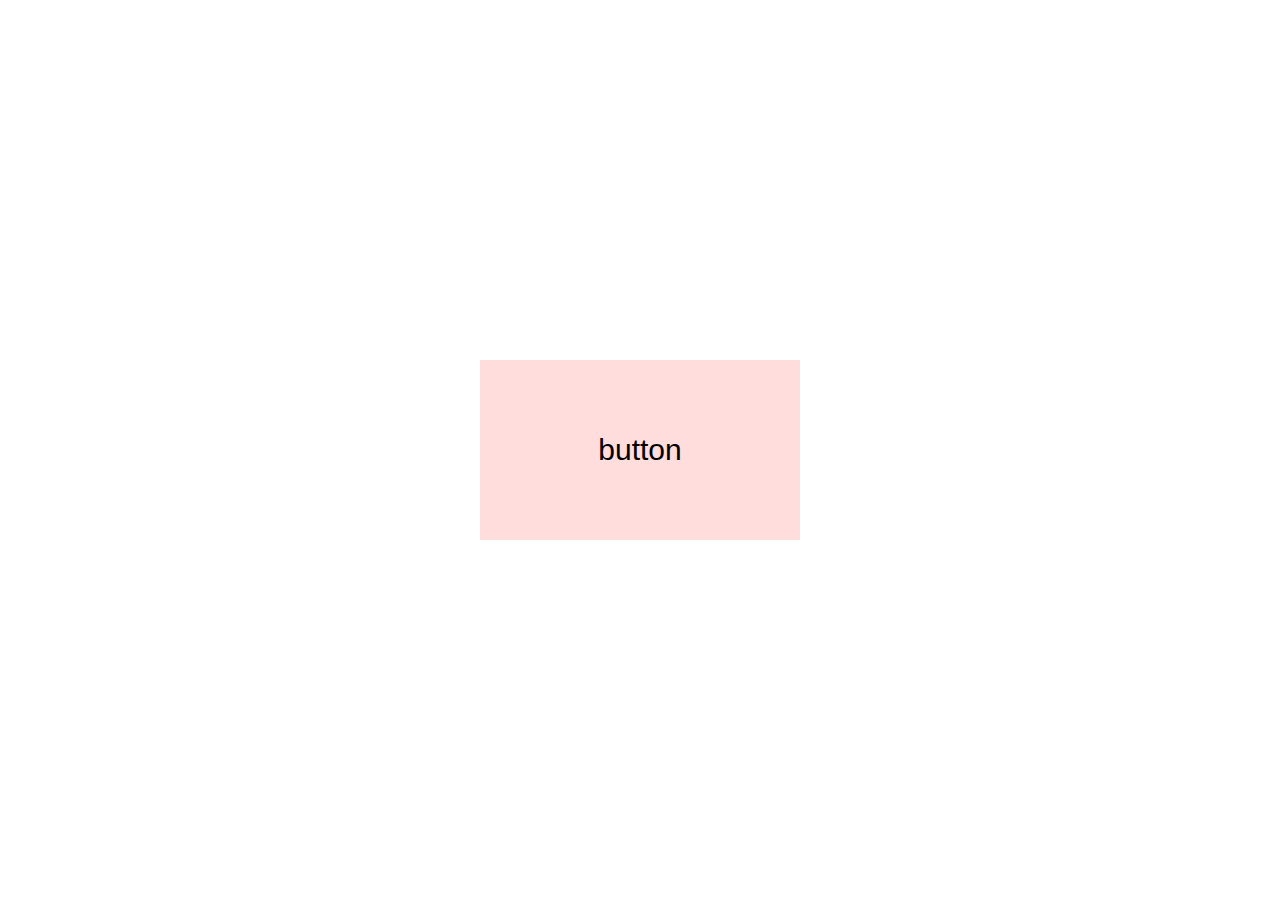
<file: 2_1/index.html>
<!DOCTYPE html>
<html>
  <head>
    <meta charset="UTF-8" />
    <title>クリックイベント</title>
    <link rel="stylesheet" type="text/css" href="base.css" />
    <script src="https://ajax.googleapis.com/ajax/libs/jquery/3.2.1/jquery.min.js"></script>
    <script>
      $(function () {
        // ここに処理を記述
        $("#wrapper").on("click", function () {
          alert("ボタンをクリックしました");
        });
      });
    </script>
  </head>
  <body>
    <div id="wrapper">
      <div id="button">
        <p>button</p>
      </div>
      <!-- button -->
    </div>
    <!-- wrapper -->
  </body>
</html>
</file>
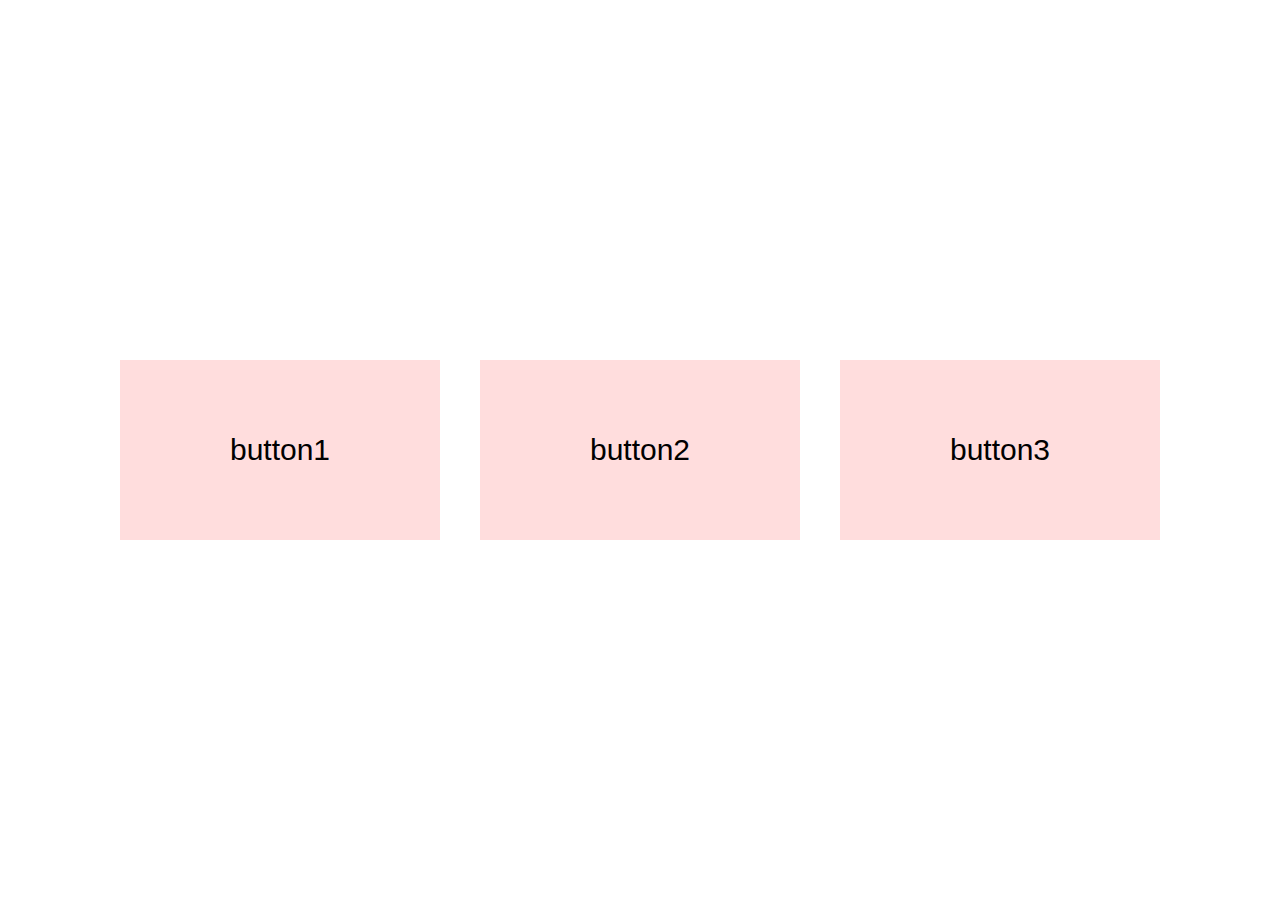
<file: 2_2/index.html>
<!DOCTYPE html>
<html>
  <head>
    <meta charset="UTF-8" />
    <title>クリックイベントと切り替え</title>
    <link rel="stylesheet" type="text/css" href="base.css" />
    <script src="https://ajax.googleapis.com/ajax/libs/jquery/3.2.1/jquery.min.js"></script>
    <script>
      $(function () {
        // ここに処理を記述
        $(".button").on("click", function () {
          $(".button").removeClass("clicked");
          $(this).toggleClass("clicked");
        });
      });
    </script>
  </head>
  <body>
    <div id="wrapper">
      <div id="button1" class="button">
        <p>button1</p>
      </div>
      <!-- button1 -->
      <div id="button2" class="button">
        <p>button2</p>
      </div>
      <!-- button2 -->
      <div id="button3" class="button">
        <p>button3</p>
      </div>
      <!-- button3 -->
    </div>
    <!-- wrapper -->
  </body>
</html>
</file>
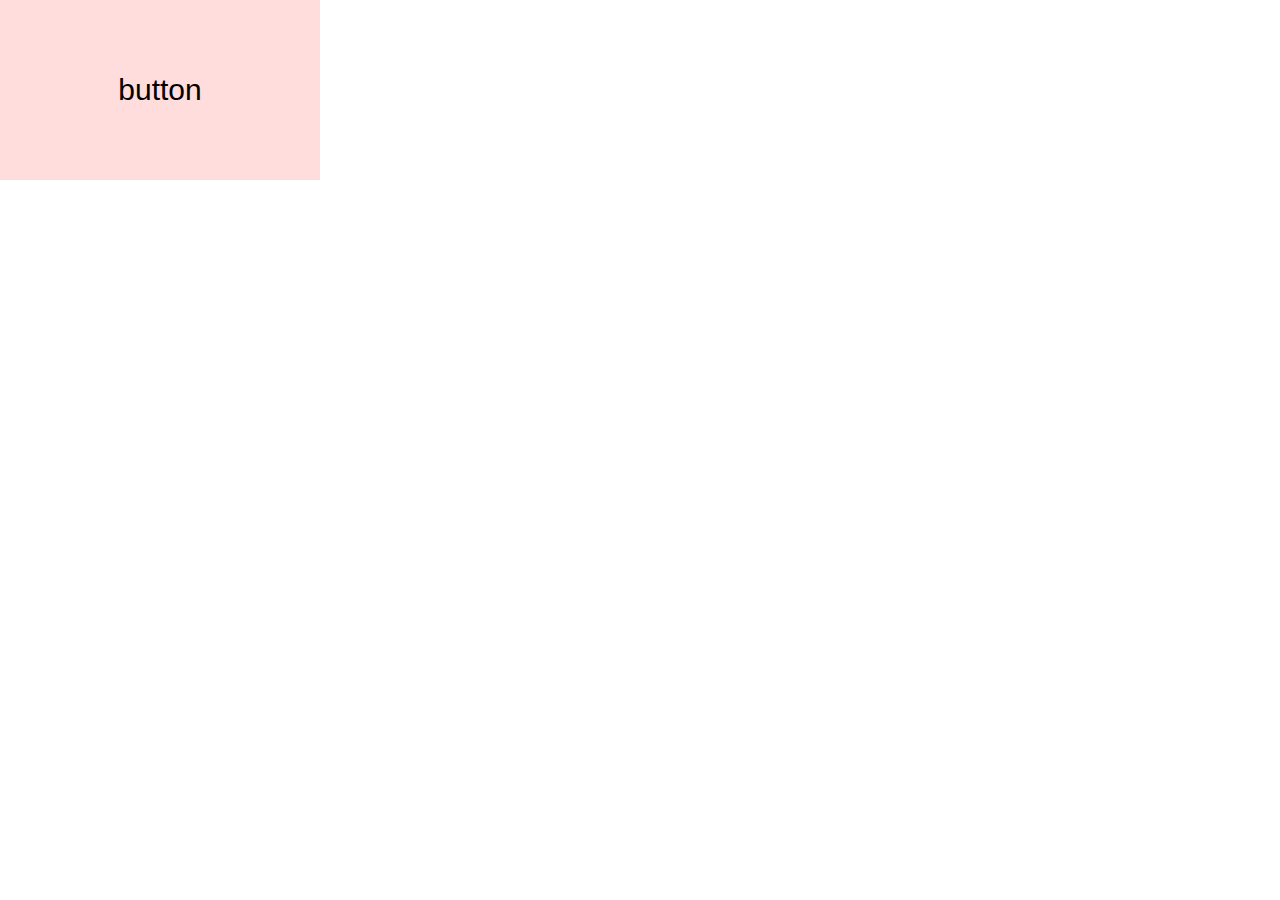
<file: 2_3/index.html>
<!DOCTYPE html>
<html>
  <head>
    <meta charset="UTF-8" />
    <title>アニメーション</title>
    <link rel="stylesheet" type="text/css" href="base.css" />
    <script src="https://ajax.googleapis.com/ajax/libs/jquery/3.2.1/jquery.min.js"></script>
    <script>
      $(function ()
      {
        // ここに処理を記述
        $("#button").on("click", function ()
        {
          $(this).css("transform", "translate(500px, 300px)");
        });
      });
    </script>
  </head>
  <body>
    <div id="button">
      <p>button</p>
    </div>
    <!-- button -->
  </body>
</html>
</file>
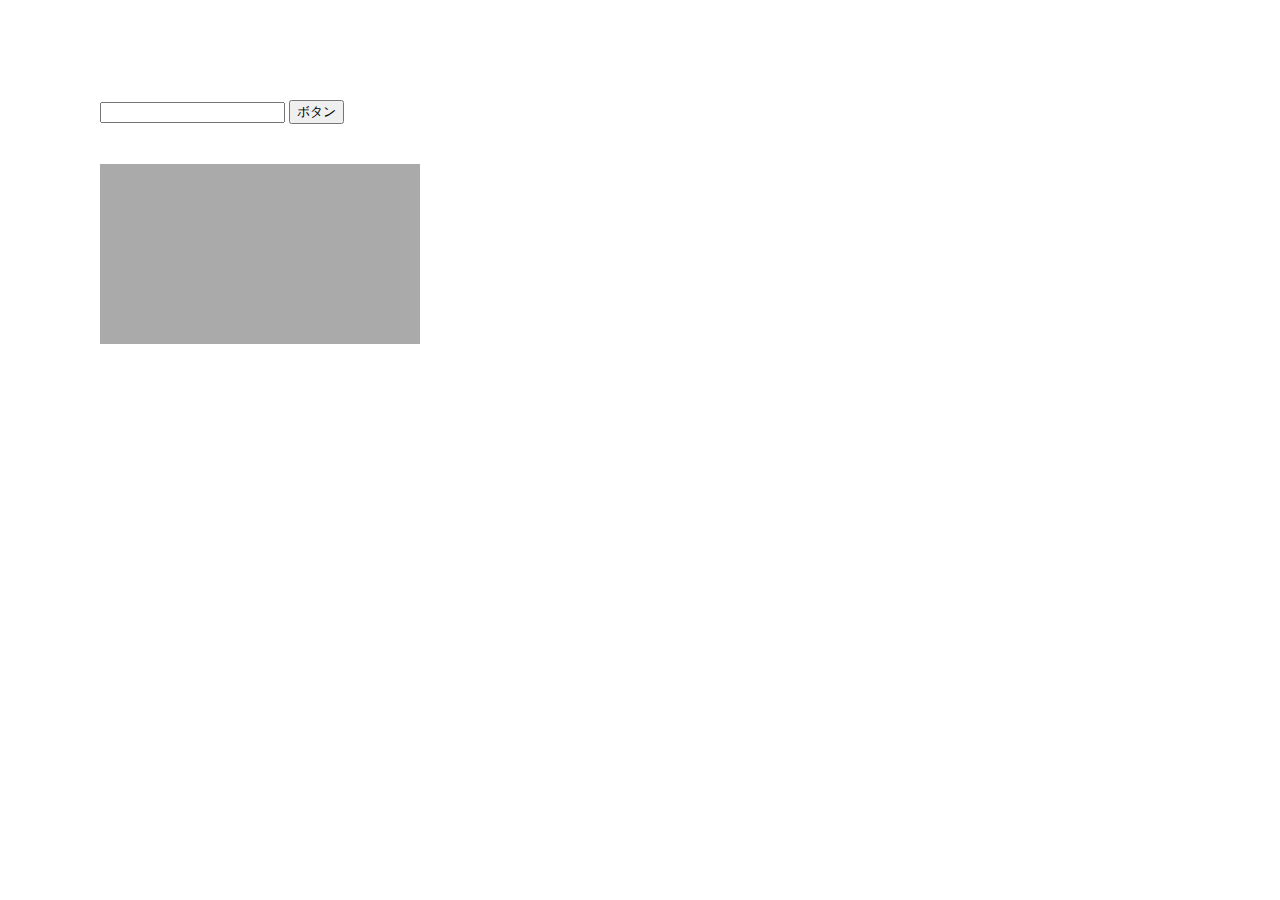
<file: 2_5/index.html>
<!DOCTYPE html>
<html>
  <head>
    <meta charset="UTF-8" />
    <title>if文</title>
    <link rel="stylesheet" type="text/css" href="base.css" />
    <script src="https://ajax.googleapis.com/ajax/libs/jquery/3.2.1/jquery.min.js"></script>
    <script>
      $(function ()
      {
        // ここに処理を記述
        $("#button").on("click", function ()
        {
          var input = $("#value").val();
          if (input === "1") {
            $("#box").css("background-color", "red");
          } else if (input === "2") {
            $("#box").css("background-color", "green");
          } else if (input === "3") {
            $("#box").css("background-color", "blue");
          }
        });
      });
    </script>
  </head>
  <body>
    <input type="text" id="value" />
    <input type="button" id="button" value="ボタン" />
    <div id="box"></div>
    <!-- button -->
  </body>
</html>
</file>
<file: 2_1/base.css>
@charset "UTF-8";
/* reset */
body, h1, h2, h3, h4, h5, h6, p, address,
ul, ol, li, dl, dt, dd, img, form, table, tr, th, td {
  margin: 0;
  padding: 0;
  border: none;
  font-style: normal;
  font-weight: normal;
  font-size: 100%;
  text-align: left;
  list-style-type: none;
  border-collapse: collapse;
}

textarea { font-size: 100%; vertical-align:middle;}
img { border-style: none; display: block; }
hr { display: none; }
em{font-style: normal}
input{line-height:auto;vertical-align:middle;}
strong.more{color:#c30}
a{text-decoration: none;}

html {

}

body {
  font-family:'ヒラギノ角ゴ Pro W3','Hiragino Kaku Gothic Pro','メイリオ',Meiryo,'ＭＳ Ｐゴシック',sans-serif;
}

* {
  -webkit-box-sizing: border-box;
  -moz-box-sizing: border-box;
  -o-box-sizing: border-box;
  -ms-box-sizing: border-box;
  box-sizing: border-box;
}

/* 上の部分は気にせずここから書く */
#wrapper {
  display: flex;
  justify-content: center;
  height: 100vh;
  align-items: center;
}

#button {
  margin: 0 20px;
  width: 320px;
  height: 180px;
  background-color: #fdd;
  cursor: pointer;
}

#button p {
  line-height: 180px;
  font-size: 30px;
  text-align: center;
}
</file>
<file: 2_2/base.css>
@charset "UTF-8";
/* reset */
body,
h1,
h2,
h3,
h4,
h5,
h6,
p,
address,
ul,
ol,
li,
dl,
dt,
dd,
img,
form,
table,
tr,
th,
td {
  margin: 0;
  padding: 0;
  border: none;
  font-style: normal;
  font-weight: normal;
  font-size: 100%;
  text-align: left;
  list-style-type: none;
  border-collapse: collapse;
}

textarea {
  font-size: 100%;
  vertical-align: middle;
}
img {
  border-style: none;
  display: block;
}
hr {
  display: none;
}
em {
  font-style: normal;
}
input {
  line-height: auto;
  vertical-align: middle;
}
strong.more {
  color: #c30;
}
a {
  text-decoration: none;
}

html {
}

body {
  font-family: "ヒラギノ角ゴ Pro W3", "Hiragino Kaku Gothic Pro", "メイリオ",
    Meiryo, "ＭＳ Ｐゴシック", sans-serif;
}

* {
  -webkit-box-sizing: border-box;
  -moz-box-sizing: border-box;
  -o-box-sizing: border-box;
  -ms-box-sizing: border-box;
  box-sizing: border-box;
}

/* 上の部分は気にせずここから書く */
#wrapper {
  display: flex;
  justify-content: center;
  height: 100vh;
  align-items: center;
}

.button {
  margin: 0 20px;
  width: 320px;
  height: 180px;
  background-color: #fdd;
  cursor: pointer;
}

.button p {
  line-height: 180px;
  font-size: 30px;
  text-align: center;
}

.clicked {
  background-color: #ff0000; /* 例: 背景色を赤に変更 */
}
</file>
<file: 2_3/base.css>
@charset "UTF-8";
/* reset */
body, h1, h2, h3, h4, h5, h6, p, address,
ul, ol, li, dl, dt, dd, img, form, table, tr, th, td {
  margin: 0;
  padding: 0;
  border: none;
  font-style: normal;
  font-weight: normal;
  font-size: 100%;
  text-align: left;
  list-style-type: none;
  border-collapse: collapse;
}

textarea { font-size: 100%; vertical-align:middle;}
img { border-style: none; display: block; }
hr { display: none; }
em{font-style: normal}
input{line-height:auto;vertical-align:middle;}
strong.more{color:#c30}
a{text-decoration: none;}

html {

}

body {
  font-family:'ヒラギノ角ゴ Pro W3','Hiragino Kaku Gothic Pro','メイリオ',Meiryo,'ＭＳ Ｐゴシック',sans-serif;
}

* {
  -webkit-box-sizing: border-box;
  -moz-box-sizing: border-box;
  -o-box-sizing: border-box;
  -ms-box-sizing: border-box;
  box-sizing: border-box;
}

/* 上の部分は気にせずここから書く */

#button {
  width: 320px;
  height: 180px;
  background-color: #fdd;
  cursor: pointer;
  position: absolute;
  transition: transform 2s;
}

#button p {
  line-height: 180px;
  font-size: 30px;
  text-align: center;
}

.clicked{
  position: absolute;
  transition: transform 2s;
}
</file>
<file: 2_5/base.css>
@charset "UTF-8";
/* reset */
body, h1, h2, h3, h4, h5, h6, p, address,
ul, ol, li, dl, dt, dd, img, form, table, tr, th, td {
  margin: 0;
  padding: 0;
  border: none;
  font-style: normal;
  font-weight: normal;
  font-size: 100%;
  text-align: left;
  list-style-type: none;
  border-collapse: collapse;
}

textarea { font-size: 100%; vertical-align:middle;}
img { border-style: none; display: block; }
hr { display: none; }
em{font-style: normal}
input{line-height:auto;vertical-align:middle;}
strong.more{color:#c30}
a{text-decoration: none;}

html {

}

body {
  font-family:'ヒラギノ角ゴ Pro W3','Hiragino Kaku Gothic Pro','メイリオ',Meiryo,'ＭＳ Ｐゴシック',sans-serif;
  padding: 100px;
}

* {
  -webkit-box-sizing: border-box;
  -moz-box-sizing: border-box;
  -o-box-sizing: border-box;
  -ms-box-sizing: border-box;
  box-sizing: border-box;
}

/* 上の部分は気にせずここから書く */
#box {
  width: 320px;
  height: 180px;
  background-color: #aaa;
  margin-top: 40px;
}
</file>
